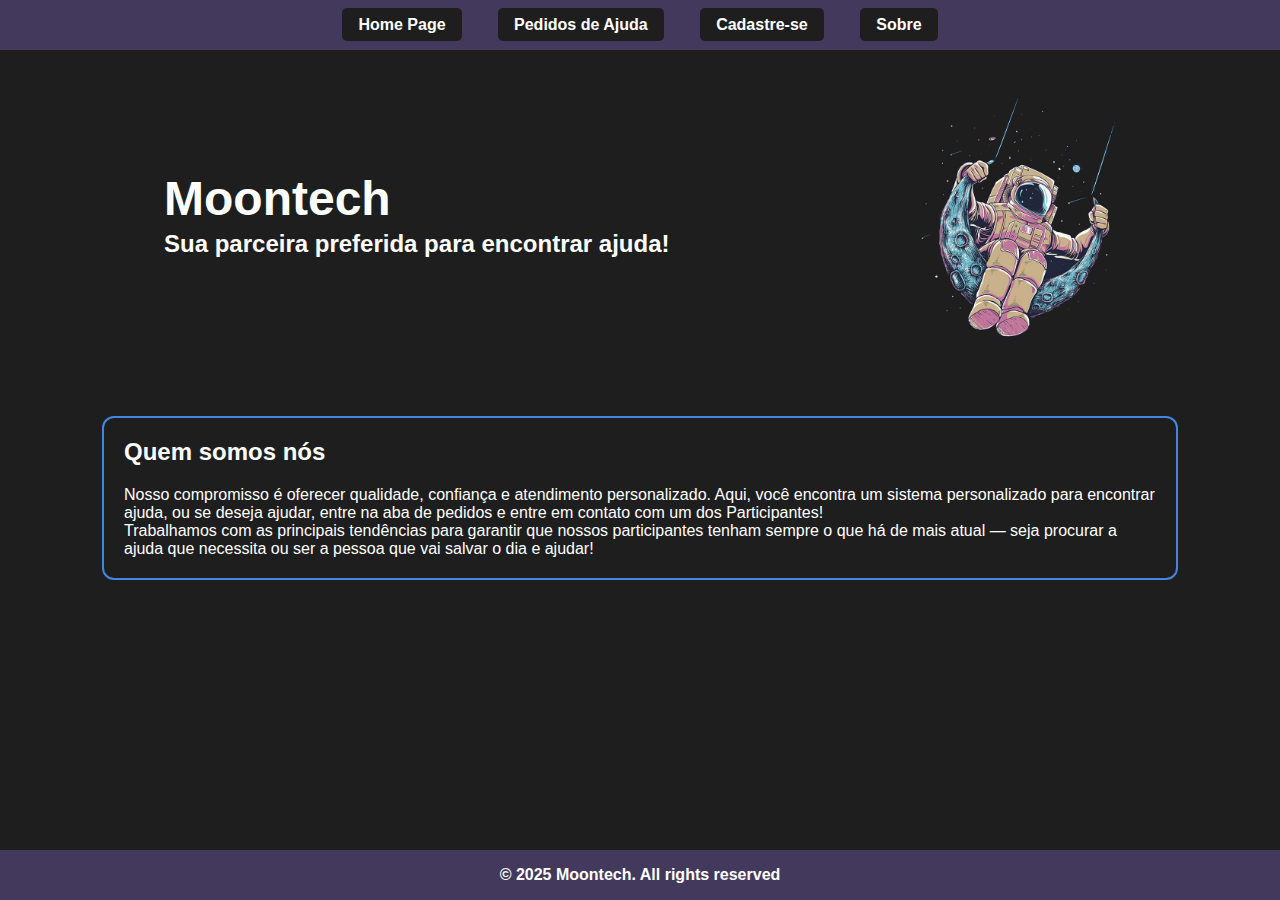
<file: index.html>
<!DOCTYPE html>
<html>
<head>
    <meta charset='utf-8'>
    <meta http-equiv='X-UA-Compatible' content='IE=edge'>
    <title>Page Title</title>
    <meta name='viewport' content='width=device-width, initial-scale=1'>
    <link rel='stylesheet' type='text/css' media='screen' href='./style/main.css'>
</head>
<body>
    <header>
        <div class="banner">
            <div class="banner-content">
                <nav>
                    <a href="./index.html">Home Page</a>
                    <a href="./ajuda.html">Pedidos de Ajuda</a>
                    <a href="./cadastro.html">Cadastre-se</a>
                    <a href="#quemsomos">Sobre</a>
                </nav>
            </div>
        </div>
    </header>

    <main>

        <section class="card-intro">
            <div class="intro-content">
                <h1 class="intro-titles" id="devgroup">Moontech</h1>
                <h2 class="intro-titles" id="local">Sua parceira preferida para encontrar ajuda!</h2>
            </div>    
            <img src="imgs\pngwing.png" alt="Logo" class="logo-img">     
        </section>
        <section class="card-desc" id="quemsomos">
            <h2>Quem somos nós</h2>
            <p class="paragraphabout">Nosso compromisso é oferecer qualidade, confiança e atendimento personalizado. Aqui, você encontra um sistema personalizado para encontrar ajuda, ou se deseja ajudar, entre na aba de pedidos e entre em contato com um dos Participantes!</p>
            <p class="paragraphabout">Trabalhamos com as principais tendências para garantir que nossos participantes tenham sempre o que há de mais atual — seja procurar a ajuda que necessita ou ser a pessoa que vai salvar o dia e ajudar!</p>
        </section>
    </main>

    <footer>
        <p>&copy; 2025 Moontech. All rights reserved</p>
    </footer>
    <!-- <script src='./js/script_index.js'></script>     -->
</body>
</html>
</file>
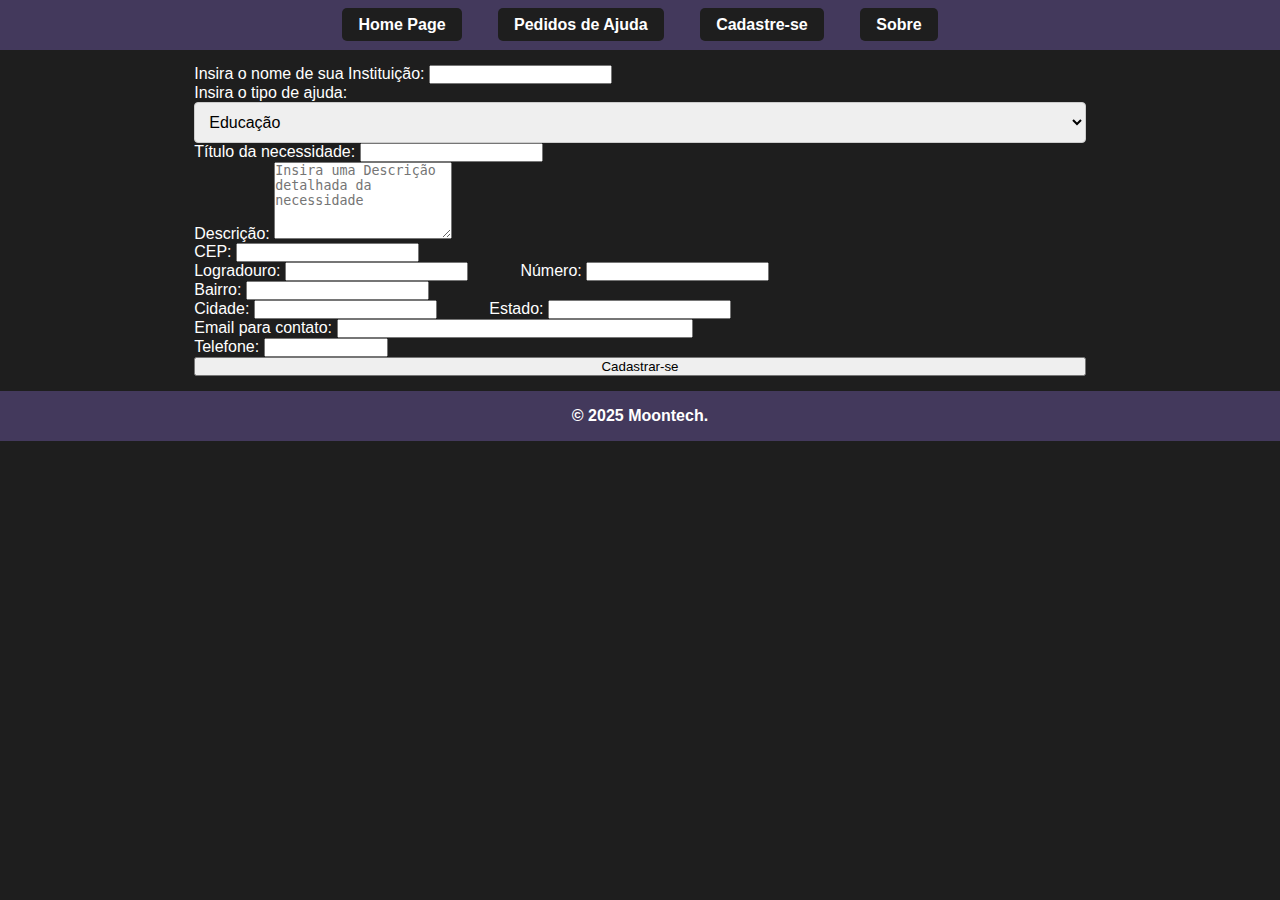
<file: cadastro.html>
<!DOCTYPE html>
<html>
<head>
    <meta charset='utf-8'>
    <meta http-equiv='X-UA-Compatible' content='IE=edge'>
    <title>Page Title</title>
    <meta name='viewport' content='width=device-width, initial-scale=1'>
    <link href="https://cdn.jsdelivr.net/npm/bootstrap@5.0.2/dist/css/bootstrap.min.css" rel="stylesheet" integrity="sha384-EVSTQN3/azprG1Anm3QDgpJLIm9Nao0Yz1ztcQTwFspd3yD65VohhpuuCOmLASjC" crossorigin="anonymous">
    <link rel='stylesheet' type='text/css' media='screen' href='./style/cadastro.css'>
    
</head>
<body>
    <header>
        <div class="banner">
            <div class="banner-content">
                <nav>
                    <a href="./index.html">Home Page</a>
                    <a href="./ajuda.html">Pedidos de Ajuda</a>
                    <a href="./cadastro.html">Cadastre-se</a>
                    <a href="./index#quemsomos">Sobre</a>
                </nav>
            </div>
        </div>
    </header>
    <main>
        <div class="container-cadastro">
            <form id="cadastro-form">
                <div class="mb-3">
                  <label for="nome" class="form-label" id="nome-form">Insira o nome de sua Instituição:
                  <input type="text" name="nome" class="form-control" id="nome"></label>               
                </div>
                <div class="mb-3">
                    <label for="ajuda" class="form-label" id="ajuda-form">Insira o tipo de ajuda:
                    <select id="tipoAjuda">
                        <option value="edu" id="edu">Educação</option>
                        <option value="saude" id="saude">Saúde</option>
                        <option value="ambiente" id="ambiente">Meio Ambiente</option>
                        <option value="alimento" id="alimento">Doação de Alimentos</option>
                        <option value="roupa" id="roupa">Doação de Roupas</option>
                        <option value="outro" id="outros">Outros</option>
                    </select></label>          
                </div>
                <div class="mb-3">
                  <label for="titulo" class="form-label" id="titulo-form">Título da necessidade:
                  <input type="text" name="titulo" class="form-control" id="titulo"></label>               
                </div>
                <div class="mb-3">
                  <label for="desc" class="form-label">Descrição:</label>
                  <textarea name="desc" id="desc" class="form-control" rows="5" placeholder="Insira uma Descrição detalhada da necessidade"></textarea>
                </div>
                <div class="mb-3">
                    <label for="cep" class="form-label" id="cep-form">CEP:
                    <input type="text" name="cep" class="form-control" id="cep" onkeypress="return somenteNumeros(event)"></label>                  
                </div>
                <div class="mb-3">
                    <label for="rua" class="form-label" id="rua-form">Logradouro:
                    <input type="text" name="rua" class="form-control" id="rua"></label>
                    <label for="numero" class="form-label" id="numero-form">Número:
                    <input type="text" name="numero" class="form-control" id="numero" onkeypress="return somenteNumeros(event)"></label>              
                </div>
                <div class="mb-3">
                    <label for="bairro" class="form-label" id="bairro-form">Bairro:
                    <input type="text" name="bairro" class="form-control" id="bairro"></label>               
                </div>
                <!-- <div class="mb-3">
                    <label for="cidade" class="form-label">Cidade:</label>
                    <input type="text" name="cidade" class="form-control" id="cidade">                
                </div> -->
                <div class="mb-3">
                    <label for="cidade" class="form-label" id="cidade-form">Cidade:
                    <input type="text" name="cidade" class="form-control" id="cidade"></label>
                    <label for="estado" class="form-label" id="estado-form">Estado:
                    <input type="text" name="estado" class="form-control" id="estado"></label>              
                </div>
                <div class="mb-3">
                    <label for="email" class="form-label">Email para contato:</label>
                    <input type="email" name="email" class="form-control" id="email">                
                </div>
                <div class="mb-3">
                    <label for="telefone" class="form-label">Telefone:</label>
                    <input type="tel" name="telefone" class="form-control" id="telefone">                
                </div>
                <button type="button" class="btn btn-primary" onclick="cadastrar()">Cadastrar-se</button>
            </form>


        </div>
        <!-- <form method="get" action=".">
            <label>Cep:
            <input name="cep" type="text" id="cep" value="" size="10" maxlength="9"
                   onblur="pesquisacep(this.value);" /></label><br />
            <label>Rua:
            <input name="rua" type="text" id="rua" size="60" /></label><br />
            <label>Bairro:
            <input name="bairro" type="text" id="bairro" size="40" /></label><br />
            <label>Cidade:
            <input name="cidade" type="text" id="cidade" size="40" /></label><br />
            <label>Estado:
            <input name="uf" type="text" id="uf" size="2" /></label><br />
            <label>IBGE:
            <input name="ibge" type="text" id="ibge" size="8" /></label><br />
          </form> -->
    </main>
    <footer>
        <p>&copy; 2025 Moontech.</p>
    </footer>
    <script src="https://cdn.jsdelivr.net/npm/bootstrap@5.0.2/dist/js/bootstrap.bundle.min.js" integrity="sha384-MrcW6ZMFYlzcLA8Nl+NtUVF0sA7MsXsP1UyJoMp4YLEuNSfAP+JcXn/tWtIaxVXM" crossorigin="anonymous"></script>
    <script src='main.js'></script>
</body>
</html>
</file>
<file: style/main.css>
* {
    margin: 0;
    padding: 0;
    box-sizing: border-box;
    
}body{
    margin: 0;
    padding: 0;
    font-family: arial, sans-serif;
    background-color: #1E1E1E;
    color: #ffffff;
}

/* did this so the footer would stick to the bottom regardless of the page height */
html, body {
    height: 100%;
    margin: 0;
    padding: 0;
    display: flex;
    flex-direction: column;
}

main {
    flex: 1;
    width: 90%;
    max-width: 1200px;
    margin: auto;
}

.card-intro{
    display: flex;
    align-items: center;
    gap: 2rem;
    max-width: 1000px;
    padding: 2rem 1rem;
    margin: 0 auto;
}

.intro-titles{
    margin: 0;
    padding: 2px;
    padding-left: 8px;
}

.intro-content{
    flex: 1;
}

header{
    background-color: #43395c;
    padding: 1rem 0;
    position: sticky;
    top: 0;
    z-index: 1000;
    display: flex;
    align-items: center;
    justify-content: center;
}

nav a{
    text-decoration: none;
    color: #ffffff;
    margin: 0 1rem;
    padding: 0.5rem 1rem;
    background-color: #1E1E1E;
    border-radius: 5px;
    font-weight: bold;
}

#devgroup{
    font-size: 48px;
    font-weight: 600;
}

#meetup{
    font-size: 64px;
    font-weight: 600;

}

#local{
    font-size: 24px;
    font-weight: 600;
}

#network{
    font-size: 48px;
    font-weight: 600;
}

.card-link{
    text-decoration: none;
}

.card-desc{
    margin: 40px;
    padding: 20px;
    color: white;
    background-color: #1E1E1E;
    outline: 2px solid #4684E4;
    border-radius: 10px;
}

.logo-img{
    width: 210px;
    height: auto;
    object-fit: contain;
}

.palestrantes{
    margin-bottom: 2rem;
}

.text-cardbox{
    padding: 2rem;
}

.profissao-palestrante{
    display: flex;
    padding: 2rem;
    -webkit-box-align: center;
    justify-content: center;
    align-items: center;
    font-size: 2rem;
    line-height: 1.875rem;
    font-weight: 700;
    height: 1.5rem;
    text-decoration: none;
    color: rgb(248, 248, 248);
}

.card-palestrante{
    background-color: #1E1E1E;
    color: #ffffff;
    border-radius: 8px;
    padding: 1rem;
    margin-bottom: 1rem;
    display: flex;
    flex-direction: column;
    align-items: center;
    text-align: center;
}

#p1{
    outline: 2px solid #D94A3C;
}

#p2{
    outline: 2px solid #39A557;
}

.photo{
    max-width: 50%;
    max-height: auto;
    border-radius: 8px;
}

#loc-data{
    display: flex;
    justify-content: center;
    align-items: center;    
    background-color: #1E1E1E;
    outline: 2px solid #4684E4;
    width: 100%;
    max-width: 100%;
    margin: 0 auto;
    padding: 1rem 0;
}

.mapa{
    width: 75vw;
    height: 400px;
    max-width: 100%;
    opacity: 85%;
    border-radius: 1rem;
    transition: height 0.3s ease;
    margin-top: 5px;
}

.card-desc h2{
    margin-bottom: 20px;
}

.paragraph_about{
    margin-bottom: 10px;
    line-height: 1.5;
    
}

footer {
    padding: 1rem 0;
    background-color: #43395c;
    color: white;
    font-weight: bold;
    text-align: center;
}


/*estilo de responsividade*/
@media (max-width:768px){
    main{
        width: 80%;
    }
    nav {
        display: flex;
        flex-direction: column;
        align-items: center;
    }

    nav a {
        margin: 0.5rem 0;
        width: 100%;
        text-align: center;
    }
    .card-intro {
        flex-direction: column;
        align-items: center;
        text-align: center;
    }

    .logo-img {
        width: 150px; /* scale down for mobile */
        margin-top: 1rem;
    }

    #devgroup {
        font-size: 32px;
    }

    #local {
        font-size: 18px;
    }

    .card-desc {
        margin: 20px;
        padding: 15px;
    }

    .paragraphabout {
        font-size: 16px;
        line-height: 1.4;
    }
}
</file>
<file: style/cadastro.css>
* {
    margin: 0;
    padding: 0;
    box-sizing: border-box;
    
}body{
    display: grid;
    width: 100%;
    height: 100%;
    margin: 0;
    padding: 0;
    font-family: arial, sans-serif;
    background-color: #1E1E1E;
    color: #ffffff;
}

main{
    margin: auto;
    width: 90%;
    max-width: 1200px;
}

.container-cadastro {
    width: 90%;
    margin: 0 auto;
    padding: 15px;
    border-radius: 10px;
    /* background-color: rgb(247, 75, 112); */
    align-content: center;
    justify-content: center;
}

input {
    /* background-color: rgb(253, 145, 111) !important; */
    font-weight: bold !important;
}

select {
    padding: 10px;
    border: 1px solid #ccc;
    border-radius: 4px;
    font-size: 16px;
    width: 100%;
}

.btn-primary {
    /* background-color: rgb(253, 135, 119) !important; */
    justify-content: center;
    width: 100%;
}

.btn-primary:hover {
    /* background-color: rgb(253, 16, 67) !important; */
    color: black;
    justify-content: center;
    width: 100%;
}
.card-intro{
    display: flex;
    align-items: center;
    gap: 2rem;
    max-width: 1000px;
    padding: 2rem 1rem;
    margin: 0 auto;
}

.intro-titles{
    margin: 0;
    padding: 2px;
    padding-left: 8px;
}

.intro-content{
    flex: 1;
}

header{
    background-color: #43395c;
    padding: 1rem 0;
    position: sticky;
    top: 0;
    z-index: 1000;
    display: flex;
    align-items: center;
    justify-content: center;
}

nav a{
    text-decoration: none;
    color: #ffffff;
    margin: 0 1rem;
    padding: 0.5rem 1rem;
    background-color: #1E1E1E;
    border-radius: 5px;
    font-weight: bold;
}

#devgroup{
    font-size: 48px;
    font-weight: 600;
}

#meetup{
    font-size: 64px;
    font-weight: 600;

}

#local{
    font-size: 24px;
    font-weight: 600;
}

#network{
    font-size: 48px;
    font-weight: 600;
}

.card-link{
    text-decoration: none;
}

.card-desc{
    margin: 40px;
    padding: 20px;
    color: white;
    background-color: #1E1E1E;
    outline: 2px solid #4684E4;
    border-radius: 10px;
}

.logo-img{
    width: 210px;
    height: auto;
    object-fit: contain;
}

.palestrantes{
    margin-bottom: 2rem;
}

.text-cardbox{
    padding: 2rem;
}

.profissao-palestrante{
    display: flex;
    padding: 2rem;
    -webkit-box-align: center;
    justify-content: center;
    align-items: center;
    font-size: 2rem;
    line-height: 1.875rem;
    font-weight: 700;
    height: 1.5rem;
    text-decoration: none;
    color: rgb(248, 248, 248);
}

.card-palestrante{
    background-color: #1E1E1E;
    color: #ffffff;
    border-radius: 8px;
    padding: 1rem;
    margin-bottom: 1rem;
    display: flex;
    flex-direction: column;
    align-items: center;
    text-align: center;
}

#p1{
    outline: 2px solid #D94A3C;
}

#p2{
    outline: 2px solid #39A557;
}

.photo{
    max-width: 50%;
    max-height: auto;
    border-radius: 8px;
}

#loc-data{
    display: flex;
    justify-content: center;
    align-items: center;    
    background-color: #1E1E1E;
    outline: 2px solid #4684E4;
    width: 100%;
    max-width: 100%;
    margin: 0 auto;
    padding: 1rem 0;
}

.mapa{
    width: 75vw;
    height: 400px;
    max-width: 100%;
    opacity: 85%;
    border-radius: 1rem;
    transition: height 0.3s ease;
    margin-top: 5px;
}

.card-desc h2{
    margin-bottom: 20px;
}

.paragraph_about{
    margin-bottom: 10px;
    line-height: 1.5;
    
}

#nome-form{
    width: 50%;
}

#cidade-form, #bairro-form, #ajuda-form, #titulo-form{
    width: 33%;
    padding-right: 3rem;
}

#estado-form{
    width: 16%;
}

#telefone{
    width:14%;
}

#email{
    width: 40%;
}

#cep-form{
    width:10%;
}

#rua-form{
    width: 80%;
    padding-right: 3rem;
}

#numero-form{
    width: 7.2%;
    padding-top: 1rem;
}

footer{
    padding: 1rem 0;
    background-color: #43395c;
    color:white;
    font-weight: bold;
    justify-content: center;
    text-align: center;
}

/*estilo de responsividade*/
@media (min-width:768px){
    main{
        width: 80%;
    }
    .palestrantes{
        display: grid;
        grid-template-columns: repeat(auto-fit, minmax(250px, 1fr));
        gap: 1rem;
    }
}
</file>
